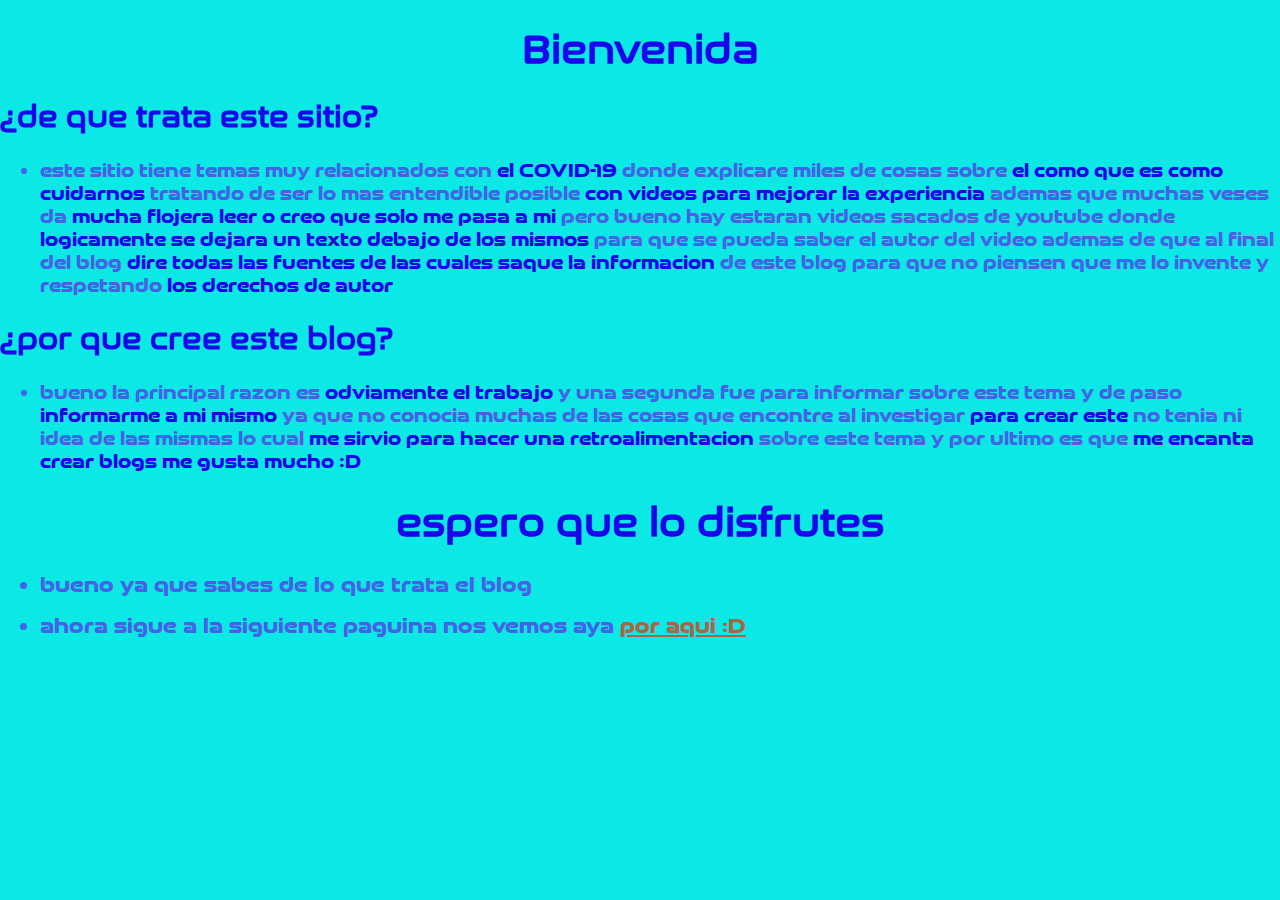
<file: index.html>
﻿<!DOCTYPE html>
    <html lang="es">
        <head>
            <meta charset="UTF-8">
            <meta name="description" content="sitio creado para informatica por jhonatan steven rodriguez ramirez 8C">
            <meta name="viewport" content="width=device-width, initial-scale=1.0">
            <link rel="stylesheet" href="./css/style2.css">
            <link rel="stylesheet" href="./css/por_defecto.css">
            <title class="title">
                Bienvenida :D 
            </title>
        </head>
        <body>
            <main>
                <section>
                    <h1 class="titulo1">
                        Bienvenida 
                    </h1>
                    <article>
                        <h2 class="titulo2">
                            ¿de que trata este sitio?
                        </h2>
                        <ul>
                            <li class="parrafo">
                                este sitio tiene temas muy relacionados con <bdi class="resaltado"> el COVID-19 </bdi> donde explicare miles de cosas sobre <bdi class="resaltado"> el como que es como cuidarnos </bdi> tratando de ser lo mas entendible posible <bdi class="resaltado"> con videos para mejorar la experiencia </bdi> ademas que muchas veses da <bdi class="resaltado"> mucha flojera leer o creo que solo me pasa a mi </bdi> pero bueno hay estaran videos sacados de youtube donde <bdi class="resaltado"> logicamente se dejara un texto debajo de los mismos </bdi> para que se pueda saber el autor del video ademas de que al final del blog <bdi class="resaltado"> dire todas las fuentes de las cuales saque la informacion </bdi> de este blog para que no piensen que me lo invente y respetando <bdi class="resaltado"> los derechos de autor </bdi>
                            </li>
                        </ul>
                        <h2 class="titulo2">
                            ¿por que cree este blog? 
                        </h2>
                        <ul>
                            <li class="parrafo">
                                bueno la principal razon es <bdi class="resaltado"> odviamente el trabajo </bdi> y una segunda fue para informar sobre este tema y de paso <bdi class="resaltado"> informarme a mi mismo </bdi> ya que no conocia muchas de las cosas que encontre al investigar <bdi class="resaltado"> para crear este </bdi> no tenia ni idea de las mismas lo cual <bdi class="resaltado"> me sirvio para hacer una retroalimentacion </bdi> sobre este tema y por ultimo es que <bdi class="resaltado"> me encanta crear blogs me gusta mucho :D </bdi> 
                            </li>
                        </ul>
                    </article>
                </section>
                <section>
                    <article>
                        <h1 class="titulo1">
                            espero que lo disfrutes
                        </h1>
                        <ul>
                            <li class="parrafo" style="font-size: 22px;">
                                bueno ya que sabes de lo que trata el blog 
                            </li>
                        </ul>
                        <ul>
                            <li class="parrafo" style="font-size: 22px;">
                                ahora sigue a la siguiente paguina nos vemos aya 
                                <a href="./html/El_covit-19,_que_es_y_como_protegernos.html" class="links">
                                    por aqui :D 
                                </a>
                            </li>
                        </ul>
                    </article>
                </section>
            </main>
        </body>
</file>
<file: css/style2.css>
﻿
@font-face{
    font-family: fuente1;
    src: url(../fuentes/good_timing_bd.ttf);
}
@font-face{
    font-family: fuente2;
    src: url(../fuentes/nasalization-rg.ttf);
}
@font-face{
    font-family: fuente3;
    src: url(../fuentes/alienleaguebold.ttf);
}
body{
    background-color: #0CE8E5;
}
.title{
    font-family: fuente3;
    font-size: 10px;
}
.titulo1{
    color: #1805EB;
    font-size: 40px;
    font-family: fuente2;
    text-align: center;
    position:adsolute;
}
.titulo2{
    color: #1805EB;
    font-size: 30px;
    font-family: fuente2;
}
.parrafo{
    color:#4462e7;
    font-family: fuente1;
    font-size: 20px;
}
.resaltado{
    color: #1805EB;
}
.links{
    color: #b16144;
    font-family: fuente1;
}
.video{
    width: 506px;   
    height: 315px;
    max-width: 100%; 
    padding: 0px 0px;
    border: #75615A 6px solid;
    border-radius: 20px;
}
.texto_pequeño{
    color:#a57767;
    font-family: fuente1;
    font-size: 12px;
}
.miniimaguen{
    padding: 0px 0px;
    border: #ffffff 6px solid;
    border-radius: 20px;
}
</file>
<file: css/por_defecto.css>
/*! normalize.css v7.0.0 | MIT License | github.com/necolas/normalize.css */

/* Document
   ========================================================================== */

/**
 * 1. Correct the line height in all browsers.
 * 2. Prevent adjustments of font size after orientation changes in
 *    IE on Windows Phone and in iOS.
 */

 *, *:before, *:after{
    box-sizing: border-box;
  }
  
  html {
    line-height: 1.15; /* 1 */
    -ms-text-size-adjust: 100%; /* 2 */
    -webkit-text-size-adjust: 100%; /* 2 */
  }
  
  /* Sections
     ========================================================================== */
  
  /**
   * Remove the margin in all browsers (opinionated).
   */
  
  body {
    margin: 0;
  }
  
  img{
    max-width: 100%;
  }
  
  /**
   * Add the correct display in IE 9-.
   */
  
  article,
  aside,
  footer,
  header,
  nav,
  section {
    display: block;
  }
  
  /**
   * Correct the font size and margin on `h1` elements within `section` and
   * `article` contexts in Chrome, Firefox, and Safari.
   */
  
  h1 {
    font-size: 2em;
    margin: 0.67em 0;
  }
  
  /* Grouping content
     ========================================================================== */
  
  /**
   * Add the correct display in IE 9-.
   * 1. Add the correct display in IE.
   */
  
  figcaption,
  figure,
  main { /* 1 */
    display: block;
  }
  
  /**
   * Add the correct margin in IE 8.
   */
  
  figure {
    margin: 1em 40px;
  }
  
  /**
   * 1. Add the correct box sizing in Firefox.
   * 2. Show the overflow in Edge and IE.
   */
  
  hr {
    box-sizing: content-box; /* 1 */
    height: 0; /* 1 */
    overflow: visible; /* 2 */
  }
  
  /**
   * 1. Correct the inheritance and scaling of font size in all browsers.
   * 2. Correct the odd `em` font sizing in all browsers.
   */
  
  pre {
    font-family: monospace, monospace; /* 1 */
    font-size: 1em; /* 2 */
  }
  
  /* Text-level semantics
     ========================================================================== */
  
  /**
   * 1. Remove the gray background on active links in IE 10.
   * 2. Remove gaps in links underline in iOS 8+ and Safari 8+.
   */
  
  a {
    background-color: transparent; /* 1 */
    -webkit-text-decoration-skip: objects; /* 2 */
  }
  
  /**
   * 1. Remove the bottom border in Chrome 57- and Firefox 39-.
   * 2. Add the correct text decoration in Chrome, Edge, IE, Opera, and Safari.
   */
  
  abbr[title] {
    border-bottom: none; /* 1 */
    text-decoration: underline; /* 2 */
    text-decoration: underline dotted; /* 2 */
  }
  
  /**
   * Prevent the duplicate application of `bolder` by the next rule in Safari 6.
   */
  
  b,
  strong {
    font-weight: inherit;
  }
  
  /**
   * Add the correct font weight in Chrome, Edge, and Safari.
   */
  
  b,
  strong {
    font-weight: bolder;
  }
  
  /**
   * 1. Correct the inheritance and scaling of font size in all browsers.
   * 2. Correct the odd `em` font sizing in all browsers.
   */
  
  code,
  kbd,
  samp {
    font-family: monospace, monospace; /* 1 */
    font-size: 1em; /* 2 */
  }
  
  /**
   * Add the correct font style in Android 4.3-.
   */
  
  dfn {
    font-style: italic;
  }
  
  /**
   * Add the correct background and color in IE 9-.
   */
  
  mark {
    background-color: #ff0;
    color: #000;
  }
  
  /**
   * Add the correct font size in all browsers.
   */
  
  small {
    font-size: 80%;
  }
  
  /**
   * Prevent `sub` and `sup` elements from affecting the line height in
   * all browsers.
   */
  
  sub,
  sup {
    font-size: 75%;
    line-height: 0;
    position: relative;
    vertical-align: baseline;
  }
  
  sub {
    bottom: -0.25em;
  }
  
  sup {
    top: -0.5em;
  }
  
  /* Embedded content
     ========================================================================== */
  
  /**
   * Add the correct display in IE 9-.
   */
  
  audio,
  video {
    display: inline-block;
  }
  
  /**
   * Add the correct display in iOS 4-7.
   */
  
  audio:not([controls]) {
    display: none;
    height: 0;
  }
  
  /**
   * Remove the border on images inside links in IE 10-.
   */
  
  img {
    border-style: none;
  }
  
  /**
   * Hide the overflow in IE.
   */
  
  svg:not(:root) {
    overflow: hidden;
  }
  
  /* Forms
     ========================================================================== */
  
  /**
   * 1. Change the font styles in all browsers (opinionated).
   * 2. Remove the margin in Firefox and Safari.
   */
  
  button,
  input,
  optgroup,
  select,
  textarea {
    font-family: sans-serif; /* 1 */
    font-size: 100%; /* 1 */
    line-height: 1.15; /* 1 */
    margin: 0; /* 2 */
  }
  
  /**
   * Show the overflow in IE.
   * 1. Show the overflow in Edge.
   */
  
  button,
  input { /* 1 */
    overflow: visible;
  }
  
  /**
   * Remove the inheritance of text transform in Edge, Firefox, and IE.
   * 1. Remove the inheritance of text transform in Firefox.
   */
  
  button,
  select { /* 1 */
    text-transform: none;
  }
  
  /**
   * 1. Prevent a WebKit bug where (2) destroys native `audio` and `video`
   *    controls in Android 4.
   * 2. Correct the inability to style clickable types in iOS and Safari.
   */
  
  button,
  html [type="button"], /* 1 */
  [type="reset"],
  [type="submit"] {
    -webkit-appearance: button; /* 2 */
  }
  
  /**
   * Remove the inner border and padding in Firefox.
   */
  
  button::-moz-focus-inner,
  [type="button"]::-moz-focus-inner,
  [type="reset"]::-moz-focus-inner,
  [type="submit"]::-moz-focus-inner {
    border-style: none;
    padding: 0;
  }
  
  /**
   * Restore the focus styles unset by the previous rule.
   */
  
  button:-moz-focusring,
  [type="button"]:-moz-focusring,
  [type="reset"]:-moz-focusring,
  [type="submit"]:-moz-focusring {
    outline: 1px dotted ButtonText;
  }
  
  /**
   * Correct the padding in Firefox.
   */
  
  fieldset {
    padding: 0.35em 0.75em 0.625em;
  }
  
  /**
   * 1. Correct the text wrapping in Edge and IE.
   * 2. Correct the color inheritance from `fieldset` elements in IE.
   * 3. Remove the padding so developers are not caught out when they zero out
   *    `fieldset` elements in all browsers.
   */
  
  legend {
    box-sizing: border-box; /* 1 */
    color: inherit; /* 2 */
    display: table; /* 1 */
    max-width: 100%; /* 1 */
    padding: 0; /* 3 */
    white-space: normal; /* 1 */
  }
  
  /**
   * 1. Add the correct display in IE 9-.
   * 2. Add the correct vertical alignment in Chrome, Firefox, and Opera.
   */
  
  progress {
    display: inline-block; /* 1 */
    vertical-align: baseline; /* 2 */
  }
  
  /**
   * Remove the default vertical scrollbar in IE.
   */
  
  textarea {
    overflow: auto;
  }
  
  /**
   * 1. Add the correct box sizing in IE 10-.
   * 2. Remove the padding in IE 10-.
   */
  
  [type="checkbox"],
  [type="radio"] {
    box-sizing: border-box; /* 1 */
    padding: 0; /* 2 */
  }
  
  /**
   * Correct the cursor style of increment and decrement buttons in Chrome.
   */
  
  [type="number"]::-webkit-inner-spin-button,
  [type="number"]::-webkit-outer-spin-button {
    height: auto;
  }
  
  /**
   * 1. Correct the odd appearance in Chrome and Safari.
   * 2. Correct the outline style in Safari.
   */
  
  [type="search"] {
    -webkit-appearance: textfield; /* 1 */
    outline-offset: -2px; /* 2 */
  }
  
  /**
   * Remove the inner padding and cancel buttons in Chrome and Safari on macOS.
   */
  
  [type="search"]::-webkit-search-cancel-button,
  [type="search"]::-webkit-search-decoration {
    -webkit-appearance: none;
  }
  
  /**
   * 1. Correct the inability to style clickable types in iOS and Safari.
   * 2. Change font properties to `inherit` in Safari.
   */
  
  ::-webkit-file-upload-button {
    -webkit-appearance: button; /* 1 */
    font: inherit; /* 2 */
  }
  
  /* Interactive
     ========================================================================== */
  
  /*
   * Add the correct display in IE 9-.
   * 1. Add the correct display in Edge, IE, and Firefox.
   */
  
  details, /* 1 */
  menu {
    display: block;
  }
  
  /*
   * Add the correct display in all browsers.
   */
  
  summary {
    display: list-item;
  }
  
  /* Scripting
     ========================================================================== */
  
  /**
   * Add the correct display in IE 9-.
   */
  
  canvas {
    display: inline-block;
  }
  
  /**
   * Add the correct display in IE.
   */
  
  template {
    display: none;
  }
  
  /* Hidden
     ========================================================================== */
  
  /**
   * Add the correct display in IE 10-.
   */
  
  [hidden] {
    display: none;
  }
</file>
